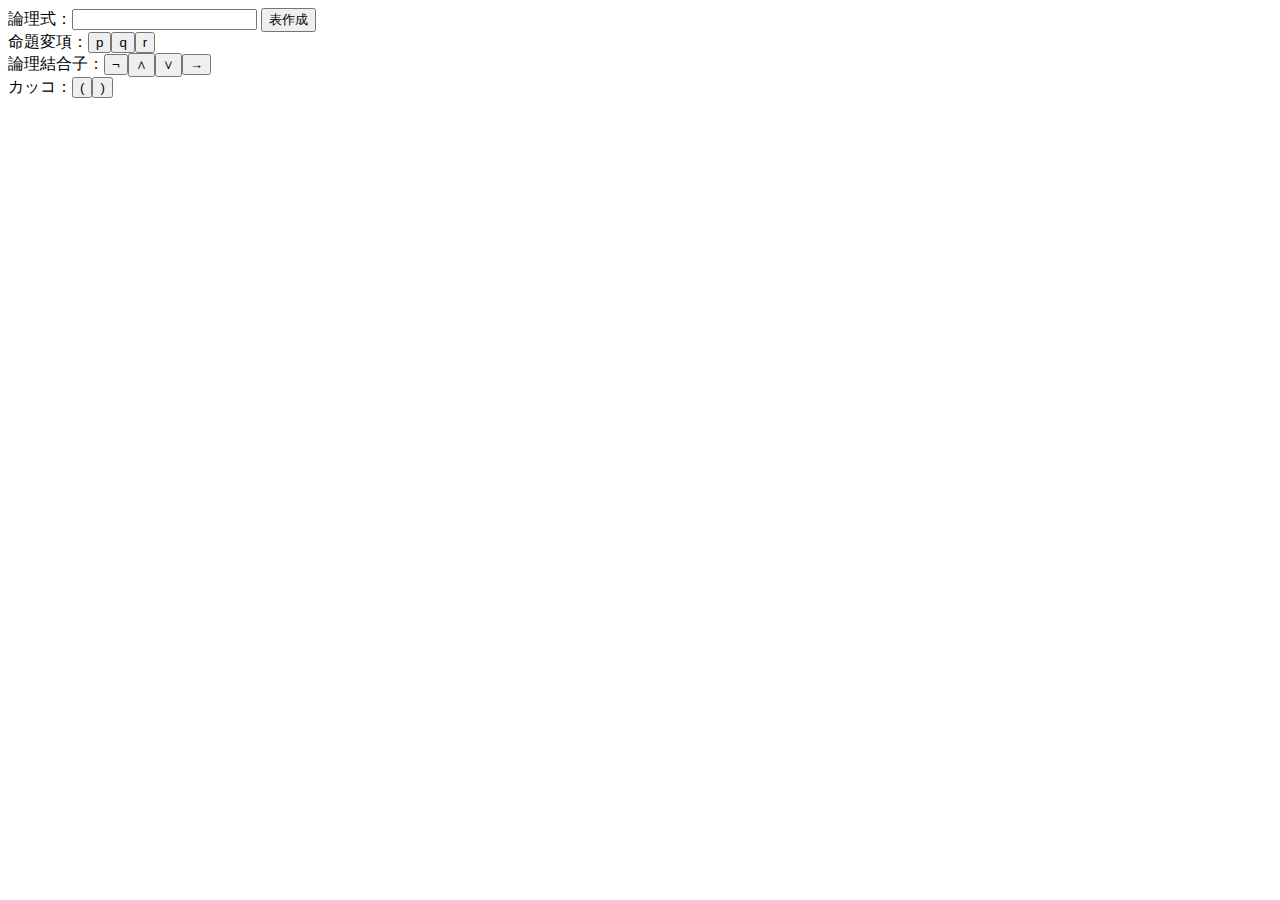
<file: truth_table/truth_table.html>
<!DOCTYPE html>
<html lang="ja">
<head>
	<meta charset="utf-8">
	<link href="style.css" rel="stylesheet" type="text/css" />
</head>
<body>
	<label>論理式：<input type="text" id="expression"></label>
	<button id="create">表作成</button>
	<div id="keyboard">
		<div id="variable">命題変項：<button>p</button><button>q</button><button>r</button></div>
		<div id="operator">論理結合子：<button>¬</button><button>∧</button><button>∨</button><button>→</button></div>
		<div id="parenthesis">カッコ：<button>(</button><button>)</button></div>
	</div>
	<div id="truthTableArea"></div>
	<script src="script.js"></script>	
</body>
</html>
</file>
<file: truth_table/style.css>
table {
	margin: 30px;
	border-width: 2px;
	border-style: solid;
	border-color: black;
	border-collapse: collapse;
}

th,td {
	border-width: 1px;
	border-style: solid;
	border-color: black;
	padding: 10px;
}
</file>
